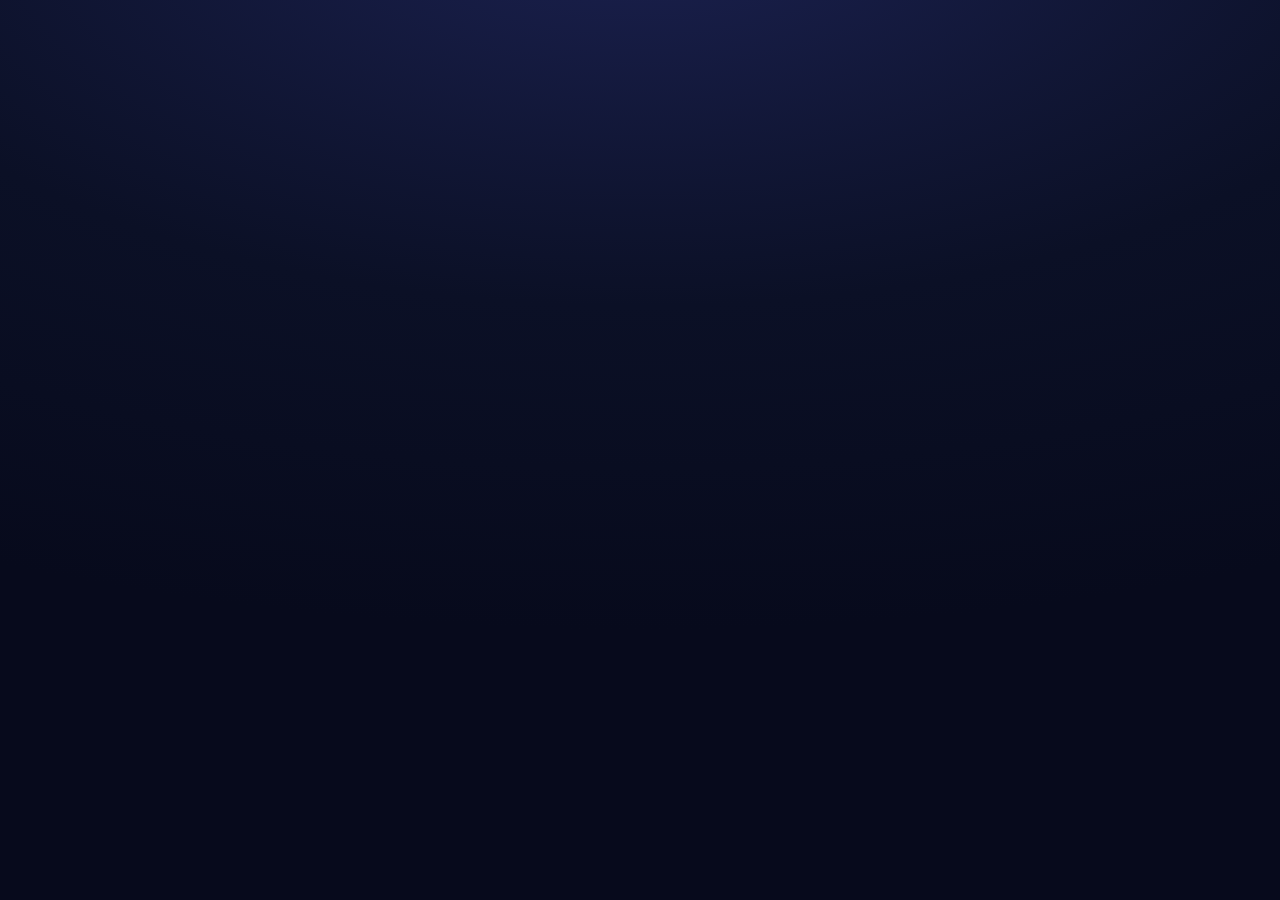
<file: index (1).html>
<!DOCTYPE html>
<html lang="en">
<head>
<meta charset="utf-8" />
<meta name="viewport" content="width=device-width, initial-scale=1, viewport-fit=cover" />
<title>Star Chart</title>
<meta name="theme-color" content="#0B1026" />
<meta name="apple-mobile-web-app-capable" content="yes" />
<meta name="apple-mobile-web-app-status-bar-style" content="black-translucent" />
<meta name="apple-mobile-web-app-title" content="Star Chart" />
<style>
  :root{
    --navy:#0B1026; --navy2:#141A3C; --gold:#FFD66B;
    --text:#ECEAF7; --muted:#9aa0c4;
  }
  *{box-sizing:border-box;-webkit-tap-highlight-color:transparent;}
  html,body{margin:0;min-height:100%;}
  body{
    font-family:'Quicksand',ui-rounded,"SF Pro Rounded",system-ui,-apple-system,Segoe UI,sans-serif;
    color:var(--text);
    background:radial-gradient(120% 80% at 50% -10%, #1b2150 0%, var(--navy) 55%, #070a1c 100%);
    background-attachment:fixed;
    padding:max(24px,env(safe-area-inset-top)) 16px 40px;
    display:flex;justify-content:center;
  }
  .shell{width:100%;max-width:460px;}
  .headerRow{display:flex;align-items:flex-start;justify-content:space-between;margin-bottom:14px;}
  .kicker{font-size:12px;letter-spacing:1.5px;text-transform:uppercase;color:var(--muted);font-weight:600;}
  h1{font-size:30px;font-weight:700;margin:2px 0 0;line-height:1.1;}
  .iconBtn{background:rgba(255,255,255,.06);border:1px solid rgba(255,255,255,.1);color:var(--text);
    border-radius:12px;width:40px;height:40px;display:flex;align-items:center;justify-content:center;cursor:pointer;font-size:16px;}
  .goalLine{display:flex;align-items:center;gap:8px;font-size:15px;margin-bottom:18px;min-height:22px;}
  .goalLine strong{color:var(--text);}
  .muted{color:var(--muted);}
  .editCard{background:rgba(255,255,255,.04);border:1px solid rgba(255,255,255,.1);border-radius:16px;padding:16px;margin-bottom:18px;}
  .fieldLabel{display:block;font-size:12px;color:var(--muted);margin:4px 0 6px;font-weight:600;}
  input{width:100%;background:rgba(0,0,0,.25);border:1px solid rgba(255,255,255,.14);border-radius:10px;
    color:var(--text);padding:10px 12px;font-size:15px;font-family:inherit;margin-bottom:4px;}
  input:focus{outline:2px solid var(--gold);outline-offset:1px;}
  .row{display:flex;gap:8px;margin-top:10px;}
  .sky{position:relative;height:300px;border-radius:24px;overflow:hidden;
    background:radial-gradient(130% 100% at 50% 0%, #232b5e 0%, var(--navy2) 45%, #090d22 100%);
    border:1px solid rgba(255,255,255,.08);box-shadow:0 18px 50px rgba(0,0,0,.5);margin-bottom:18px;}
  .sky.complete{box-shadow:0 0 60px rgba(255,214,107,.25) inset,0 18px 50px rgba(0,0,0,.5);}
  .neb{position:absolute;filter:blur(6px);}
  .neb1{width:220px;height:220px;left:-40px;top:-30px;background:radial-gradient(circle,rgba(120,90,220,.35),transparent 70%);}
  .neb2{width:200px;height:200px;right:-30px;bottom:-40px;background:radial-gradient(circle,rgba(70,140,220,.28),transparent 70%);}
  .star{position:absolute;transform:translate(-50%,-50%);}
  .star.lit{animation:twk 3.2s ease-in-out infinite;}
  @keyframes twk{0%,100%{opacity:1;}50%{opacity:.55;}}
  .moon{position:absolute;left:50%;top:38px;width:78px;height:78px;border-radius:50%;
    background:radial-gradient(circle at 35% 35%,#FFF6DA,#FAD98A 60%,#E7B85f);
    box-shadow:0 0 50px rgba(255,228,160,.7);animation:moonrise 1.1s ease-out both;transform:translate(-50%,0);}
  @keyframes moonrise{from{transform:translate(-50%,40px);opacity:0;}to{transform:translate(-50%,0);opacity:1;}}
  .countWrap{position:absolute;left:0;right:0;bottom:22px;text-align:center;z-index:2;}
  .countNum{font-size:52px;font-weight:700;line-height:1;text-shadow:0 2px 18px rgba(0,0,0,.6);}
  .countNum span{font-size:26px;color:var(--muted);font-weight:600;}
  .countLabel{font-size:13px;letter-spacing:2px;text-transform:uppercase;color:var(--muted);margin-top:4px;font-weight:600;}
  .completeBig{font-size:26px;font-weight:700;color:var(--gold);text-shadow:0 0 20px rgba(255,214,107,.6);}
  .completeReward{font-size:16px;margin-top:4px;}
  button.act{width:100%;border:none;border-radius:16px;padding:16px;font-size:17px;font-weight:700;font-family:inherit;
    color:#1a1330;background:linear-gradient(180deg,#FFE08A,#F5B841);box-shadow:0 8px 24px rgba(245,184,65,.35);
    cursor:pointer;display:flex;align-items:center;justify-content:center;gap:8px;}
  .doneState{width:100%;border-radius:16px;padding:16px;font-size:15px;font-weight:600;
    background:rgba(255,214,107,.1);border:1px solid rgba(255,214,107,.3);display:flex;align-items:center;justify-content:center;gap:8px;}
  .stats{display:flex;align-items:center;justify-content:center;gap:8px;margin-top:16px;}
  .statCell{text-align:center;flex:1;}
  .statNum{font-size:24px;font-weight:700;}
  .statLbl{font-size:12px;color:var(--muted);margin-top:2px;font-weight:600;}
  .statDivider{width:1px;height:34px;background:rgba(255,255,255,.1);}
  .disclosure{width:100%;margin-top:20px;background:transparent;border:none;color:var(--muted);font-family:inherit;
    font-size:14px;font-weight:600;display:flex;align-items:center;justify-content:center;gap:6px;cursor:pointer;}
  .panel{margin-top:14px;background:rgba(255,255,255,.03);border:1px solid rgba(255,255,255,.08);border-radius:18px;padding:16px;}
  .panelTitle{font-size:12px;letter-spacing:1.2px;text-transform:uppercase;color:var(--muted);font-weight:700;margin:0 0 10px;}
  .insight{font-size:14px;line-height:1.45;margin:0 0 14px;}
  .insight strong{color:var(--gold);}
  .wkRow{display:flex;align-items:center;gap:10px;margin:7px 0;}
  .wkLbl{width:34px;font-size:12px;font-weight:700;color:var(--muted);flex-shrink:0;}
  .wkTrack{flex:1;height:10px;border-radius:6px;background:rgba(255,255,255,.06);overflow:hidden;}
  .wkFill{height:100%;border-radius:6px;background:linear-gradient(90deg,#F5B841,#FFE08A);}
  .wkFill.low{background:linear-gradient(90deg,#c8657a,#e58aa0);}
  .wkCount{width:42px;text-align:right;font-size:12px;color:var(--muted);font-variant-numeric:tabular-nums;flex-shrink:0;}
  .calHead{display:flex;align-items:center;justify-content:space-between;margin-bottom:10px;}
  .calNav{background:rgba(255,255,255,.06);border:1px solid rgba(255,255,255,.12);color:var(--text);
    width:32px;height:32px;border-radius:9px;cursor:pointer;font-size:15px;font-family:inherit;}
  .calNav:disabled{opacity:.3;cursor:default;}
  .calMonth{font-size:15px;font-weight:700;}
  .calGrid{display:grid;grid-template-columns:repeat(7,1fr);gap:4px;}
  .calDow{font-size:10px;color:var(--muted);text-align:center;font-weight:700;padding-bottom:2px;}
  .cal-cell{aspect-ratio:1;border-radius:9px;display:flex;flex-direction:column;align-items:center;justify-content:center;
    gap:1px;font-size:12px;position:relative;border:1px solid transparent;}
  .cal-cell.empty{background:transparent;}
  .cal-cell.out{color:rgba(232,230,245,.25);}
  .cal-cell.earned{background:rgba(255,214,107,.16);border-color:rgba(255,214,107,.5);cursor:pointer;}
  .cal-cell.missed{background:rgba(255,255,255,.04);border-color:rgba(255,255,255,.07);color:var(--muted);cursor:pointer;}
  .cal-cell.today{outline:2px solid rgba(232,230,245,.55);outline-offset:-2px;}
  .cal-num{line-height:1;}
  .footer{text-align:center;font-size:12px;color:var(--muted);margin-top:24px;}
  button:focus-visible,.cal-cell:focus-visible{outline:2px solid var(--gold);outline-offset:2px;}
  @media (prefers-reduced-motion: reduce){.star.lit,.moon{animation:none!important;}}
</style>
<link rel="preconnect" href="https://fonts.googleapis.com">
<link href="https://fonts.googleapis.com/css2?family=Quicksand:wght@400;500;600;700&display=swap" rel="stylesheet">
</head>
<body>
<div class="shell" id="shell"></div>

<script>
const KEY = "medstar:state";
const DEFAULT = { rewardName:"", goal:60, takenDates:[], startDate:null };

const pad = n => String(n).padStart(2,"0");
const toKey = d => `${d.getFullYear()}-${pad(d.getMonth()+1)}-${pad(d.getDate())}`;
const todayKey = () => toKey(new Date());
const addDays = (d,n)=>{const x=new Date(d);x.setDate(x.getDate()+n);return x;};
const parseKey = k => { const [y,m,dd]=k.split("-").map(Number); return new Date(y,m-1,dd); };
const startOfToday = () => { const t=new Date(); t.setHours(0,0,0,0); return t; };
const firstOfMonth = d => new Date(d.getFullYear(), d.getMonth(), 1);

function load(){
  let s;
  try{ const r=localStorage.getItem(KEY); s = r ? JSON.parse(r) : {...DEFAULT}; }
  catch(e){ s={...DEFAULT}; }
  // migrate: ensure a start date so "missed" days are well defined
  if(!s.startDate){
    s.startDate = s.takenDates && s.takenDates.length
      ? s.takenDates.slice().sort()[0]
      : todayKey();
  }
  return s;
}
function save(s){ try{ localStorage.setItem(KEY, JSON.stringify(s)); }catch(e){} }

let state = load();
let editing = false, showHist = false;
let calMonth = firstOfMonth(new Date());

function mulberry32(a){return function(){a|=0;a=(a+0x6d2b79f5)|0;let t=Math.imul(a^(a>>>15),1|a);
  t=(t+Math.imul(t^(t>>>7),61|t))^t;return((t^(t>>>14))>>>0)/4294967296;};}
function starField(goal){const rand=mulberry32(1337+goal);
  return Array.from({length:goal},()=>({left:6+rand()*88,top:10+rand()*78,size:7+rand()*9,delay:rand()*4}));}

function streak(){
  const set=new Set(state.takenDates); let c=0, cur=new Date();
  if(!set.has(toKey(cur))) cur=addDays(cur,-1);
  while(set.has(toKey(cur))){c++;cur=addDays(cur,-1);} return c;
}

function weekdayStats(){
  const set=new Set(state.takenDates);
  const start=parseKey(state.startDate); const today=startOfToday();
  const tot=[0,0,0,0,0,0,0], earned=[0,0,0,0,0,0,0];
  for(let d=new Date(start); d<=today; d=addDays(d,1)){
    const wd=d.getDay(); tot[wd]++; if(set.has(toKey(d))) earned[wd]++;
  }
  return {tot,earned};
}

function commit(next){ state=next; save(state); render(); }

function markToday(){ const k=todayKey(); if(state.takenDates.includes(k)) return;
  commit({...state, takenDates:[...state.takenDates,k]}); }
function toggleDay(k){ const has=state.takenDates.includes(k);
  commit({...state, takenDates: has ? state.takenDates.filter(x=>x!==k) : [...state.takenDates,k]}); }
function saveSettings(){
  const rn=document.getElementById("rwd").value.trim();
  const g=Math.max(1,Math.min(365,parseInt(document.getElementById("gl").value,10)||60));
  editing=false; commit({...state, rewardName:rn, goal:g});
}
function resetChart(){
  if(!confirm("Start a new chart? This clears all earned stars and your history.")) return;
  commit({...DEFAULT, rewardName:state.rewardName, goal:state.goal, startDate:todayKey()});
}

const starSVG=(size,lit)=>`<svg width="${size}" height="${size}" viewBox="0 0 24 24"
  fill="${lit?'#FFD66B':'transparent'}" stroke="${lit?'none':'rgba(232,230,245,0.16)'}" stroke-width="1.25"
  style="${lit?'filter:drop-shadow(0 0 5px rgba(255,214,107,.9))':''}">
  <polygon points="12,2 15,9 22,9.3 16.5,14 18.5,21 12,17 5.5,21 7.5,14 2,9.3 9,9"/></svg>`;

function escapeHtml(s){return (s||"").replace(/[&<>"']/g,c=>({"&":"&amp;","<":"&lt;",">":"&gt;",'"':"&quot;","'":"&#39;"}[c]));}

function patternsHTML(){
  const ws=weekdayStats();
  const order=[1,2,3,4,5,6,0];
  const labels={0:"Sun",1:"Mon",2:"Tue",3:"Wed",4:"Thu",5:"Fri",6:"Sat"};
  const full={0:"Sundays",1:"Mondays",2:"Tuesdays",3:"Wednesdays",4:"Thursdays",5:"Fridays",6:"Saturdays"};
  const totalTracked=ws.tot.reduce((a,b)=>a+b,0);

  // most-missed weekday (lowest earned rate among days with at least 2 occurrences)
  let worst=-1, worstRate=2;
  order.forEach(wd=>{
    if(ws.tot[wd]>=2){ const rate=ws.earned[wd]/ws.tot[wd];
      if(rate<worstRate){worstRate=rate;worst=wd;} }
  });

  let insight;
  if(totalTracked<7){
    insight=`<p class="insight muted">Patterns appear after about a week of tracking.</p>`;
  } else if(worst===-1 || worstRate>=1){
    insight=`<p class="insight">No gaps yet — every tracked day has a star. Nice.</p>`;
  } else {
    const missed=ws.tot[worst]-ws.earned[worst];
    insight=`<p class="insight">You miss <strong>${full[worst]}</strong> most — ${missed} missed of ${ws.tot[worst]} so far.</p>`;
  }

  const bars=order.map(wd=>{
    const t=ws.tot[wd], e=ws.earned[wd];
    const rate=t?e/t:0; const pct=Math.round(rate*100);
    const low=(wd===worst && totalTracked>=7 && worstRate<1);
    return `<div class="wkRow">
      <span class="wkLbl">${labels[wd]}</span>
      <span class="wkTrack"><span class="wkFill ${low?'low':''}" style="width:${pct}%"></span></span>
      <span class="wkCount">${e}/${t}</span></div>`;
  }).join("");

  return `<div class="panel">
    <p class="panelTitle">Patterns by weekday</p>
    ${insight}${bars}</div>`;
}

function calendarHTML(){
  const set=new Set(state.takenDates);
  const start=parseKey(state.startDate); start.setHours(0,0,0,0);
  const today=startOfToday();
  const y=calMonth.getFullYear(), m=calMonth.getMonth();
  const monthLabel=calMonth.toLocaleDateString(undefined,{month:"long",year:"numeric"});
  const lead=(new Date(y,m,1).getDay()+6)%7; // Monday-first
  const daysInMonth=new Date(y,m+1,0).getDate();

  const canPrev=firstOfMonth(calMonth)>firstOfMonth(start);
  const canNext=firstOfMonth(calMonth)<firstOfMonth(today);

  const dows=["Mo","Tu","We","Th","Fr","Sa","Su"].map(d=>`<div class="calDow">${d}</div>`).join("");

  let cells="";
  for(let i=0;i<lead;i++) cells+=`<div class="cal-cell empty"></div>`;
  for(let day=1;day<=daysInMonth;day++){
    const c=new Date(y,m,day); c.setHours(0,0,0,0);
    const k=toKey(c);
    const earned=set.has(k);
    const inWindow=(c>=start && c<=today);
    const isToday=k===todayKey();
    let cls="cal-cell";
    if(earned) cls+=" earned"; else if(inWindow) cls+=" missed"; else cls+=" out";
    if(isToday) cls+=" today";
    const tap=inWindow ? `data-k="${k}" role="button" tabindex="0"` : "";
    cells+=`<div class="${cls}" ${tap}><span class="cal-num">${day}</span>${earned?starSVG(11,true):""}</div>`;
  }

  return `<div class="panel">
    <div class="calHead">
      <button class="calNav" id="calPrev" ${canPrev?"":"disabled"} aria-label="Previous month">‹</button>
      <span class="calMonth">${monthLabel}</span>
      <button class="calNav" id="calNext" ${canNext?"":"disabled"} aria-label="Next month">›</button>
    </div>
    <div class="calGrid">${dows}${cells}</div>
    <p class="footer" style="margin-top:12px">Tap any day to add or remove its star.</p>
  </div>`;
}

function render(){
  const earned=state.takenDates.length;
  const goal=state.goal||60;
  const complete=earned>=goal;
  const remaining=Math.max(0,goal-earned);
  const doneToday=state.takenDates.includes(todayKey());
  const field=starField(goal);

  const starsHTML=field.map((s,i)=>{const lit=i<earned;
    return `<span class="star ${lit?'lit':''}" style="left:${s.left}%;top:${s.top}%;animation-delay:${s.delay}s">${starSVG(s.size,lit)}</span>`;
  }).join("");

  const rewardLine=state.rewardName
    ? `Working toward <strong>${escapeHtml(state.rewardName)}</strong>`
    : `<span class="muted">Tap the pencil to name your reward</span>`;

  const center=complete
    ? `<div class="completeBig">Reward unlocked</div>${state.rewardName?`<div class="completeReward">${escapeHtml(state.rewardName)}</div>`:""}`
    : `<div class="countNum">${earned}<span> / ${goal}</span></div><div class="countLabel">stars earned</div>`;

  const action=complete
    ? `<button class="act" id="reset">↻ Start a new chart</button>`
    : doneToday
      ? `<div class="doneState">✓ Today's star is earned — see you tomorrow</div>`
      : `<button class="act" id="mark">★ Earn today's star</button>`;

  document.getElementById("shell").innerHTML=`
    <div class="headerRow">
      <div><div class="kicker">Daily medication</div><h1>Star Chart</h1></div>
      <button class="iconBtn" id="edit" aria-label="Edit reward and goal">✎</button>
    </div>
    ${editing ? `
      <div class="editCard">
        <label class="fieldLabel">Reward at the end</label>
        <input id="rwd" value="${escapeHtml(state.rewardName)}" placeholder="e.g. a trip to the zoo">
        <label class="fieldLabel">Stars needed</label>
        <input id="gl" value="${goal}" inputmode="numeric">
        <div class="row"><button class="small act" id="saveSet" style="padding:12px">Save</button>
        <button class="iconBtn" id="cancelSet" style="width:auto;padding:0 16px">Cancel</button></div>
      </div>`
    : `<div class="goalLine">✨ <span>${rewardLine}</span></div>`}
    <div class="sky ${complete?'complete':''}">
      <div class="neb neb1"></div><div class="neb neb2"></div>
      ${starsHTML}${complete?'<div class="moon"></div>':''}
      <div class="countWrap">${center}</div>
    </div>
    ${action}
    <div class="stats">
      <div class="statCell"><div class="statNum">${streak()}</div><div class="statLbl">day streak</div></div>
      <div class="statDivider"></div>
      <div class="statCell"><div class="statNum">${remaining}</div><div class="statLbl">${remaining===1?'star to go':'stars to go'}</div></div>
    </div>
    <button class="disclosure" id="histToggle">History &amp; patterns ${showHist?'▲':'▼'}</button>
    ${showHist ? patternsHTML()+calendarHTML() : ''}
    <div class="footer">Saved on this device. Add to your home screen to use it like an app.</div>
  `;
  wire();
}

function wire(){
  const byId=id=>document.getElementById(id);
  byId("edit")?.addEventListener("click",()=>{editing=!editing;render();});
  byId("mark")?.addEventListener("click",markToday);
  byId("reset")?.addEventListener("click",resetChart);
  byId("saveSet")?.addEventListener("click",saveSettings);
  byId("cancelSet")?.addEventListener("click",()=>{editing=false;render();});
  byId("histToggle")?.addEventListener("click",()=>{showHist=!showHist;render();});
  byId("calPrev")?.addEventListener("click",()=>{calMonth=new Date(calMonth.getFullYear(),calMonth.getMonth()-1,1);render();});
  byId("calNext")?.addEventListener("click",()=>{calMonth=new Date(calMonth.getFullYear(),calMonth.getMonth()+1,1);render();});
  document.querySelectorAll("[data-k]").forEach(el=>{
    el.addEventListener("click",()=>toggleDay(el.getAttribute("data-k")));
    el.addEventListener("keydown",e=>{if(e.key==="Enter"||e.key===" "){e.preventDefault();toggleDay(el.getAttribute("data-k"));}});
  });
}

render();
</file>
